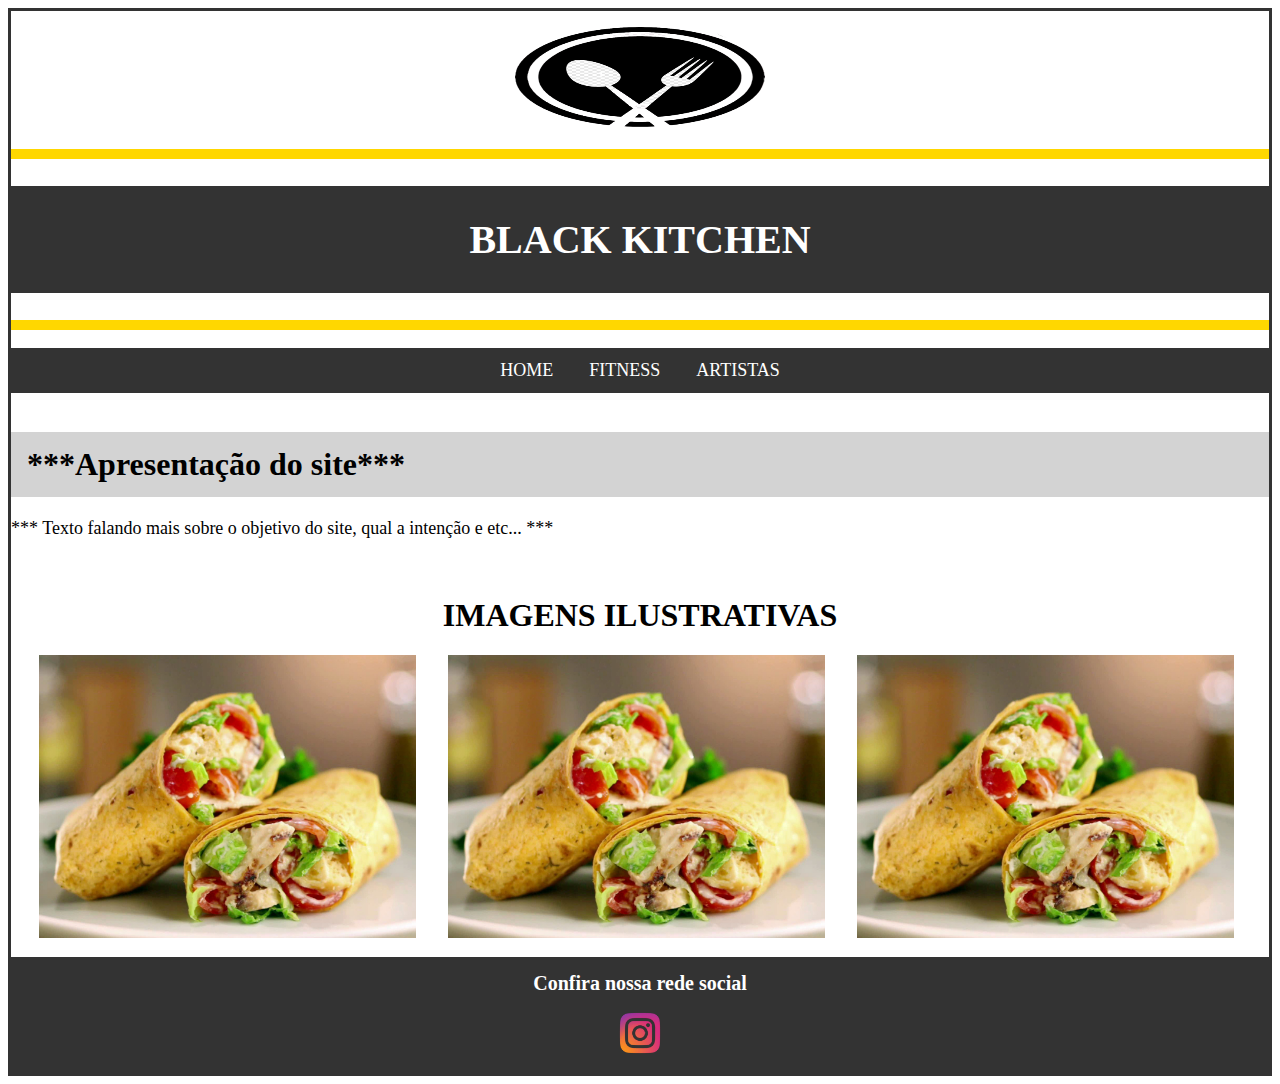
<file: index.html>
<!DOCTYPE html>
<html>
 <head>
    <title>Black Kitchen</title>
    
    <meta charset='utf-8'>
	<meta name="viewport" content="width=device-width, initial-scale=1">
    <link rel="stylesheet" href="css/estilo.css" >
    <link rel="icon" href="imgs/logo-black-kitchen.png" />

 </head>

<script>
	
	function MostraOcultaMenu(){
	var elemento = document.getElementsByTagName("nav")[0];
	if (elemento.className == "menu-principal"){
	elemento.className = "menu-principal   responsivo";
	} else {
	elemento.className = "menu-principal";
	}
}
</script>

<body>
<div class="conteudo">

    <div class ="logo-principal">
        <center>
            <img id="logo" src="imgs/logo-black-kitchen.png">
        </center>
    </div>

    <div id="faixa-1">

    </div>

        <center>
            <h1 id ="black-kitchen">BLACK KITCHEN</h1>
        </center>

    <div id="faixa-2">
            
    </div></br>


    <nav class="menu-principal">
        <a href="index.html"/>HOME</a>
        <a href="fitness.html"/>FITNESS</a>
        <a href="artistas.html"/>ARTISTAS</a>
    
        <a href="javascript:void{0};" class="icone-menu" onclick="MostraOcultaMenu()">   
        <img src="imgs/icone-menu.png"/>
     </a>
    
    </nav></br>
    <h1 class="titulos">***Apresentação do site***</h1>
    <p> *** Texto falando mais sobre o objetivo do site, qual a intenção e etc... ***</p>
    <br/>

    <center>
        <h1>IMAGENS ILUSTRATIVAS</h1>
    </center>
    
    <div class = "container">
        <img id="imagem-ilustrativa" src="imgs/comida-ilustrativa.jpeg" >
        <img id="imagem-ilustrativa" src="imgs/comida-ilustrativa.jpeg" >
        <img id="imagem-ilustrativa" src="imgs/comida-ilustrativa.jpeg" >
    </div>

    

    <div class="confira">
        <h1>Confira nossa rede social</h1>
        <center>
      <a href="#"><img id="rede-social" src="imgs/rede-social-instagram.png" alt="Rede Social"></a>
        </center>
    </div>

</div>
  
    


    
   

</body>

</html>
</file>
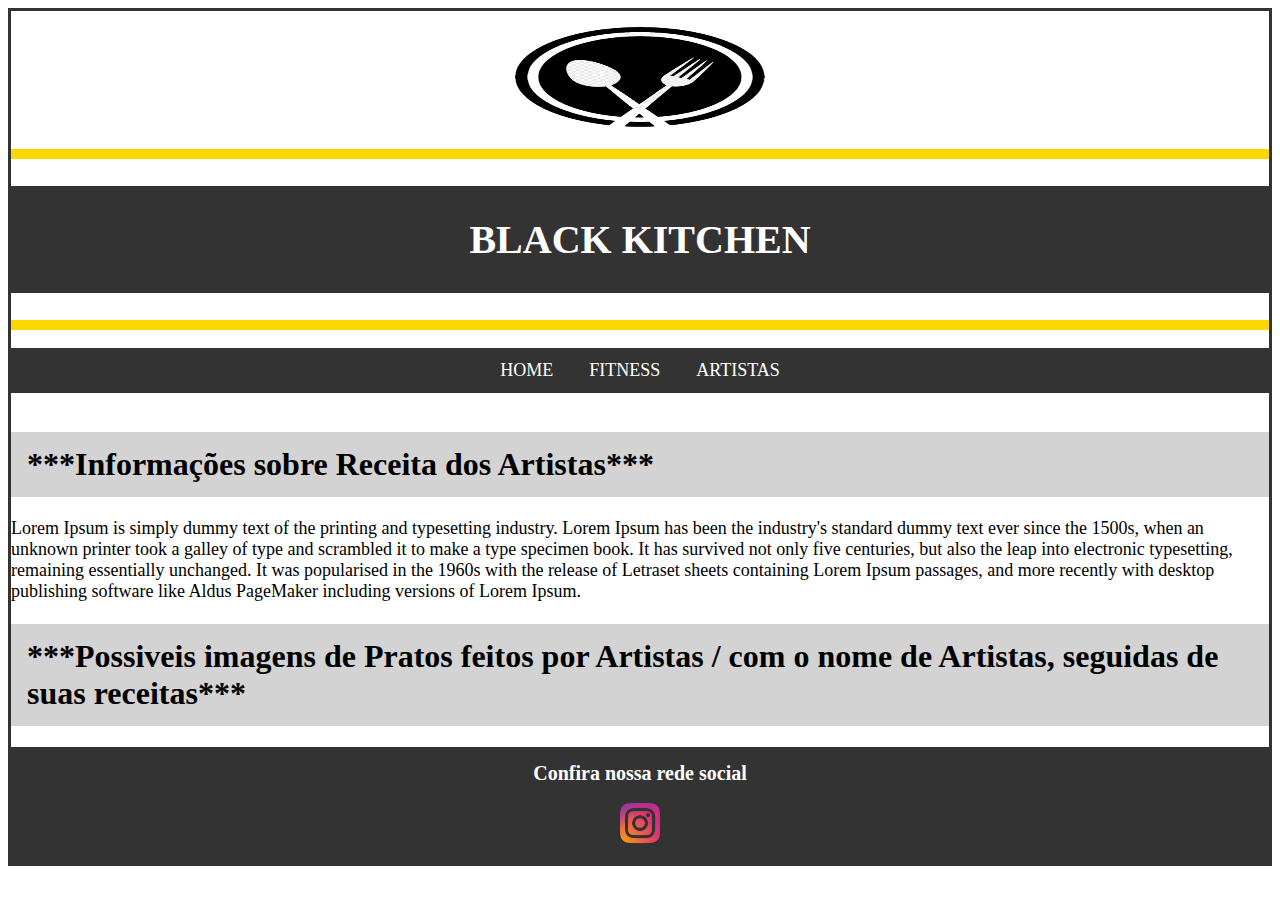
<file: artistas.html>
<!DOCTYPE html>
<html>
  <head>
    <title>Artistas</title>
	<meta charset='utf-8'>
    <meta name="viewport" content="width=device-width, initial-scale=1">
    <link rel="stylesheet" href="css/estilo.css"/>
    <link rel="icon" href="imgs/logo-black-kitchen.png" />

  </head>
  <script>
	
	function MostraOcultaMenu(){
	var elemento = document.getElementsByTagName("nav")[0];
	if (elemento.className == "menu-principal"){
	elemento.className = "menu-principal   responsivo";
	} else {
	elemento.className = "menu-principal";
	}
}
</script>
  <body>
  
    <div class="conteudo">

        <div class ="logo-principal">
            <center>
                <img id="logo" src="imgs/logo-black-kitchen.png">
            </center>
        </div>
    
        <div id="faixa-1">
    
        </div>
    
            <center>
                <h1 id ="black-kitchen">BLACK KITCHEN</h1>
            </center>
    
        <div id="faixa-2">
                
        </div></br>
    
    
        <nav class="menu-principal">
            <a href="index.html"/>HOME</a>
            <a href="fitness.html"/>FITNESS</a>
            <a href="artistas.html"/>ARTISTAS</a>
        
            <a href="javascript:void{0};" class="icone-menu" onclick="MostraOcultaMenu()">   
            <img src="imgs/icone-menu.png"/>
         </a>
        
        </nav></br>

        <h1 class="titulos">***Informações sobre Receita dos Artistas***</h1>
        <p>
            Lorem Ipsum is simply dummy text of the printing and typesetting industry.
             Lorem Ipsum has been the industry's standard dummy text ever since the 1500s,
             when an unknown printer took a galley of type and scrambled it to make a type specimen book.
             It has survived not only five centuries, but also the leap into electronic typesetting,
             remaining essentially unchanged. It was popularised in the 1960s with the release of Letraset
             sheets containing Lorem Ipsum passages, and more recently with desktop publishing software 
             like Aldus PageMaker including versions of Lorem Ipsum.
        </p>
        <h1 class="titulos">***Possiveis imagens de Pratos feitos por Artistas / com o nome de Artistas,
             seguidas de suas receitas***</h1>



        <div class="confira">
            <h1>Confira nossa rede social</h1>
            <center>
          <a href="#"><img id="rede-social" src="imgs/rede-social-instagram.png" alt="Rede Social"></a>
            </center>
        </div>
 
  </body>
</html>
</file>
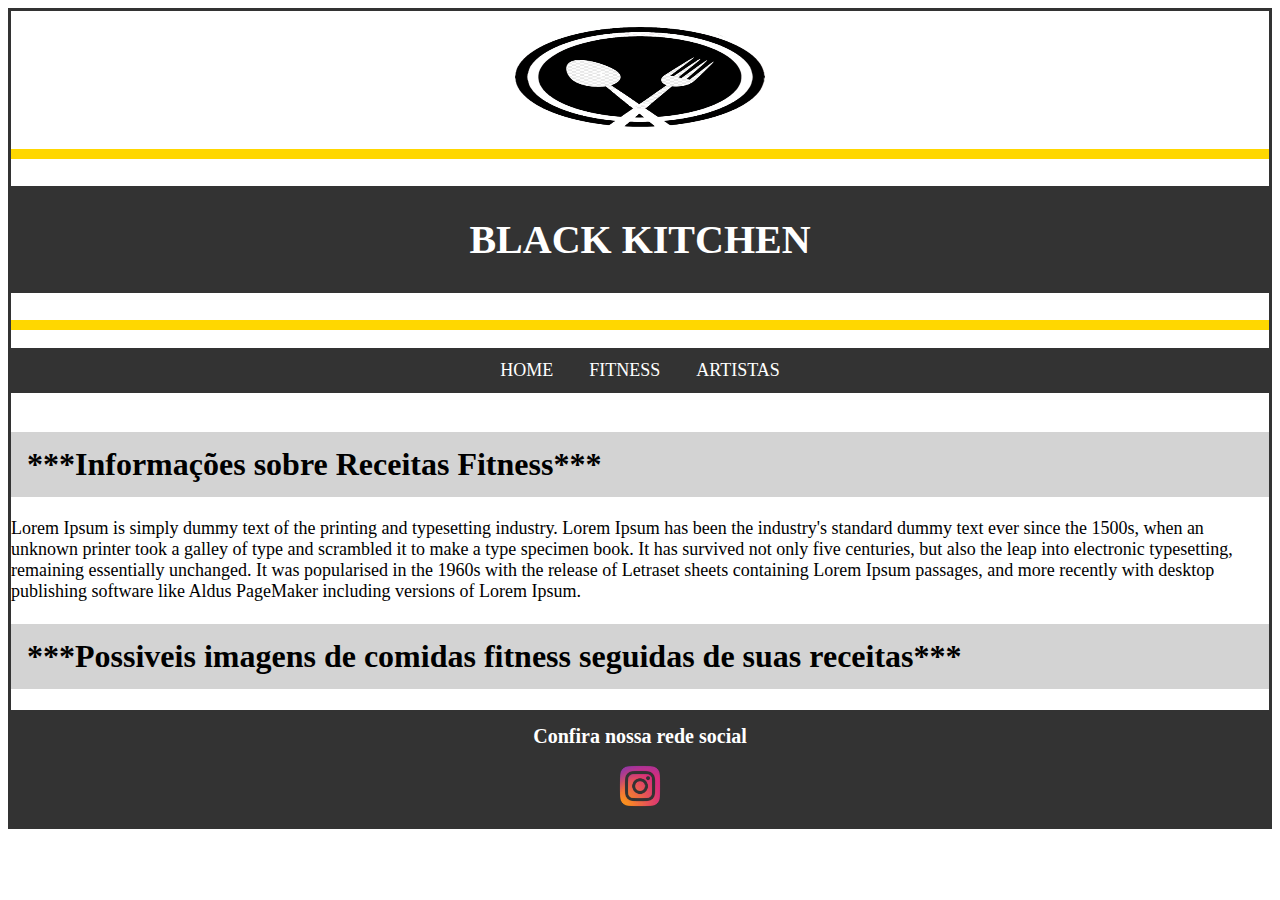
<file: fitness.html>
<!DOCTYPE html>
<html>
  <head>
    <title>Fitness</title>
	<meta charset='utf-8'>
    <meta name="viewport" content="width=device-width, initial-scale=1">
    <link rel="stylesheet" href="css/estilo.css"/>
    <link rel="icon" href="imgs/logo-black-kitchen.png" />

  </head>
  <script>
	
	function MostraOcultaMenu(){
	var elemento = document.getElementsByTagName("nav")[0];
	if (elemento.className == "menu-principal"){
	elemento.className = "menu-principal   responsivo";
	} else {
	elemento.className = "menu-principal";
	}
}
</script>
  <body>
  
    
    <div class="conteudo">

        <div class ="logo-principal">
            <center>
                <img id="logo" src="imgs/logo-black-kitchen.png">
            </center>
        </div>
    
        <div id="faixa-1">
    
        </div>
    
            <center>
                <h1 id ="black-kitchen">BLACK KITCHEN</h1>
            </center>
    
        <div id="faixa-2">
                
        </div></br>
    
    
        <nav class="menu-principal">
            <a href="index.html"/>HOME</a>
            <a href="fitness.html"/>FITNESS</a>
            <a href="artistas.html"/>ARTISTAS</a>
        
            <a href="javascript:void{0};" class="icone-menu" onclick="MostraOcultaMenu()">   
            <img src="imgs/icone-menu.png"/>
         </a>
        
        </nav></br>

        <h1 class="titulos">***Informações sobre Receitas Fitness***</h1>
        <p>
            Lorem Ipsum is simply dummy text of the printing and typesetting industry.
             Lorem Ipsum has been the industry's standard dummy text ever since the 1500s,
             when an unknown printer took a galley of type and scrambled it to make a type specimen book.
             It has survived not only five centuries, but also the leap into electronic typesetting,
             remaining essentially unchanged. It was popularised in the 1960s with the release of Letraset
             sheets containing Lorem Ipsum passages, and more recently with desktop publishing software 
             like Aldus PageMaker including versions of Lorem Ipsum.
        </p>

        <h1 class="titulos">***Possiveis imagens de comidas fitness seguidas de suas receitas***</h1>



        <div class="confira">
            <h1>Confira nossa rede social</h1>
            <center>
          <a href="#"><img id="rede-social" src="imgs/rede-social-instagram.png" alt="Rede Social"></a>
            </center>
        </div>
 
  </body>
</html>
</file>
<file: css/estilo.css>
body{
    font-family:'Verdana';
    background-color:#fff;
    
}
.titulos{
    background-color:lightgrey;
    padding:14px 16px;
}
p{
    position:justify;
    font-family:'Verdana';
    font-size:18px;
}
.conteudo{
    border: 3px solid #333;
    background-color:#FFF;
}
#logo{
    width:250px;
    height:100px;
    padding-bottom:10px;
    padding-top:8px;
}
#faixa-1{
    background-color:#FFD700;
    width:100%;
    height:10px;
}
#faixa-2{
    background-color:#FFD700;
    width:100%;
    height:10px;
}
.logo-principal{
    padding-top:8px;
    padding-bottom:8px;
    background-color:#FFF;
}
#black-kitchen{
    background-color:#333;
    color:#FFF;
    padding:30px;
    font-size:40px;
    font-family:'Verdana'; 
}
#imagem-ilustrativa{
    padding-left:2.2%;
    width:30%;
    height:auto;
    padding-bottom:15px;
    display:inline-flex;
    position: relative;
}
.confira{
    padding-top:1px;
    font-family: 'Verdana';
    background-color:#333;
    font-size:10px;
    color:#FFF;
    text-align:center;
}
#rede-social{
    width:50px;
    height:auto;
    position:relative;
    padding-bottom:13px;
}
nav{
    overflow:hidden;
    background-color:#333;
    padding:12px;
    text-align:center;
}
nav a:hover{
    background-color: #FFD700;
    color: #333;
    padding:20px;
}
nav a{
    padding:14px 16px;
    text-decoration:none;
    font-size:18px;
    font-family: 'Verdana';
    color:#FFF;
}
nav .icone-menu{
	display:none;
}

@media screen and (max-width:600px){
    body{
        margin:0px;
        padding:0px;
        
    }
}

@media screen and (max-width:600px){
	nav a:not(:first-child){display: none;}
	nav a.icone-menu{
		float: right;
        display:block;   
	}
}
@media screen and (max-width: 600px){
	nav.responsivo {position: relative;}
	nav.responsivo .icone-menu{
		position: absolute;
		right: 0;
        top: 0; 
	}
	nav.responsivo a{
        
		float:none;
		display:block;
        text-align:left;  
	}
}
</file>
